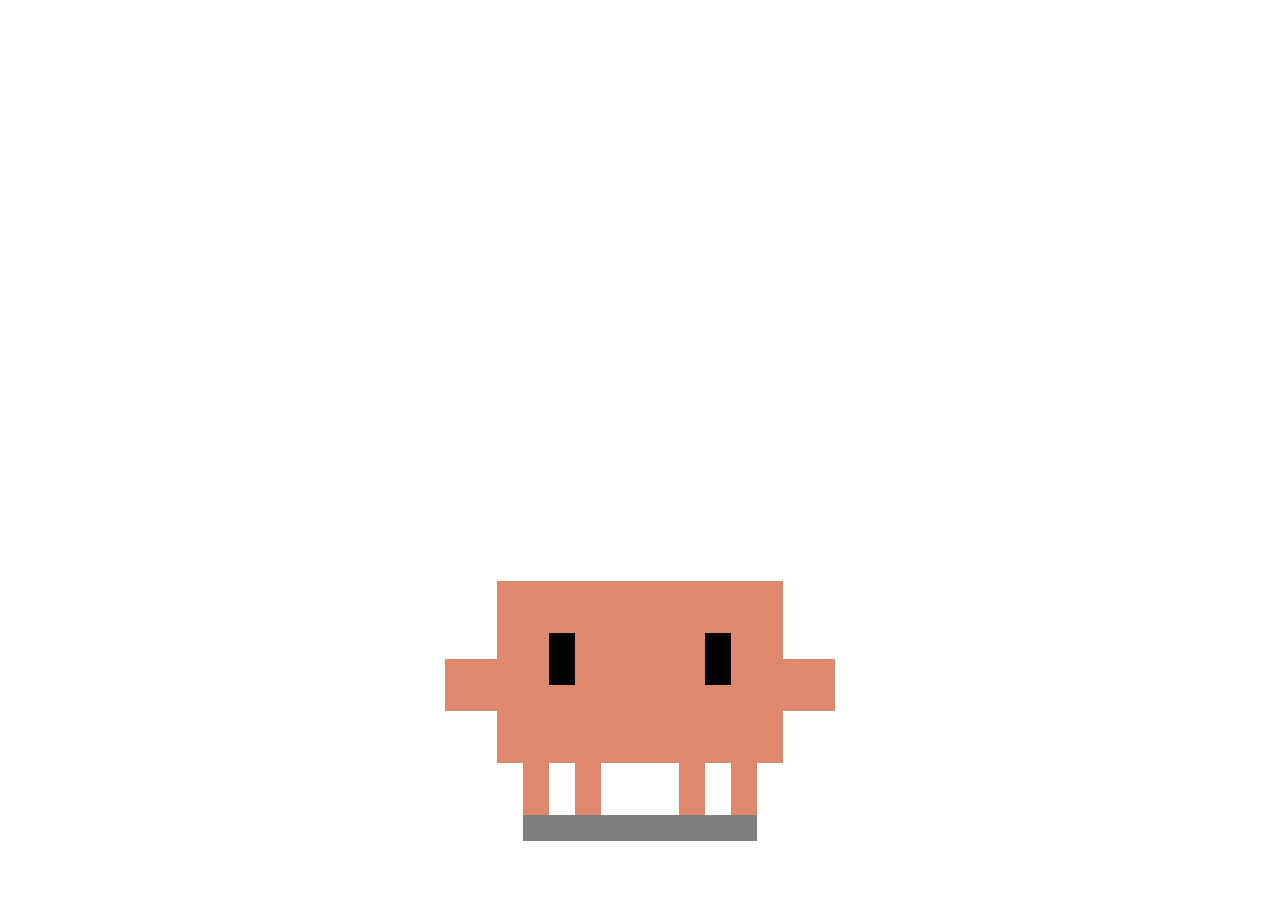
<file: UPLOAD_TO_GITHUB_2026-03-24/repo-root/src/index.html>
<!DOCTYPE html>
<html lang="en">
<head>
  <meta charset="UTF-8">
  <meta http-equiv="Content-Security-Policy" content="default-src 'self'; style-src 'self'; img-src 'self';">
  <link rel="stylesheet" href="styles.css">
  <title>Clawd</title>
</head>
<body>
  <div id="pet-container">
    <object id="clawd" type="image/svg+xml" data="../assets/svg/clawd-idle-follow.svg"></object>
  </div>
  <script src="renderer.js"></script>
</body>
</html>
</file>
<file: UPLOAD_TO_GITHUB_2026-03-24/repo-root/src/styles.css>
* {
  margin: 0;
  padding: 0;
  box-sizing: border-box;
  outline: none;
  -webkit-user-select: none;
  user-select: none;
}

html, body {
  width: 100%;
  height: 100%;
  overflow: hidden;
  background: transparent;
}

#pet-container {
  width: 100%;
  height: 100%;
  display: flex;
  align-items: center;
  justify-content: center;
  cursor: grab;
  position: relative;
  overflow: hidden;
}

#pet-container.dragging {
  cursor: grabbing;
}

#clawd {
  width: 190%;
  height: 130%;
  position: absolute;
  left: -45%;
  top: -25%;
  pointer-events: none;
}
</file>
